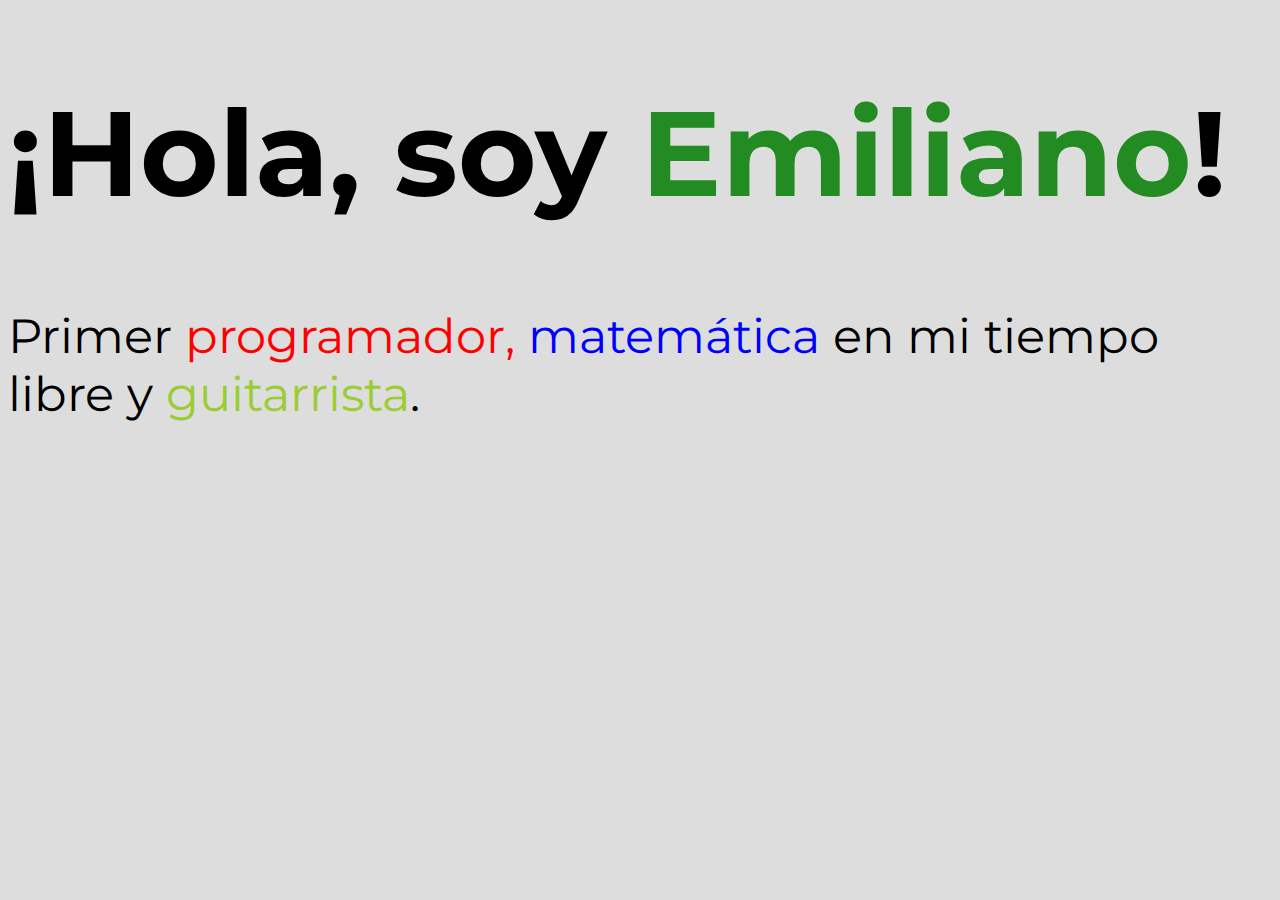
<file: 01 intro a css/01 Presentacion/index.html>
<!DOCTYPE html>
<html lang="en">
<head>
    <meta charset="UTF-8">
    <meta name="viewport" content="width=device-width, initial-scale=1.0">
    <title>01 presentacion</title>
    <link rel="stylesheet" href="style.css">
</head>
<body>
    <!-- 01 - Presentación
index.html debe tener:

un título h1 con un tamaño de letra de 120px y una tipografía de Google Fonts (por ejemplo: Montserrat) y un grosor de letra de 800 o 900. El título debe decir: ¡Hola, soy Ada! (con tu nombre).
un párrafo con un tamaño de letra de 48px y una tipografía de Google Fonts (por ejemplo: Montserrat) y un grosor de letra de 600 o 700. El párrafo debe tener una breve descripción tuya, por ejemplo: Primera programadora, matemática en mi tiempo libre y guitarrista.
Tanto tu nombre como las palabras claves de tu descripción (por ejemplo: programadora, matemática y guitarrista) deben estar en distintos colores (cada palabra debe tener un color distinto). -->
    <h1>¡Hola, soy <span id="nombre">Emiliano</span>!</h1>
    <p class="parrafo"> Primer <span id="caractUno">programador,</span> <span id="caractDos">matemática</span> en mi tiempo libre y <span id="caractTres">guitarrista</span>.</p>


</body>
</html>
</file>
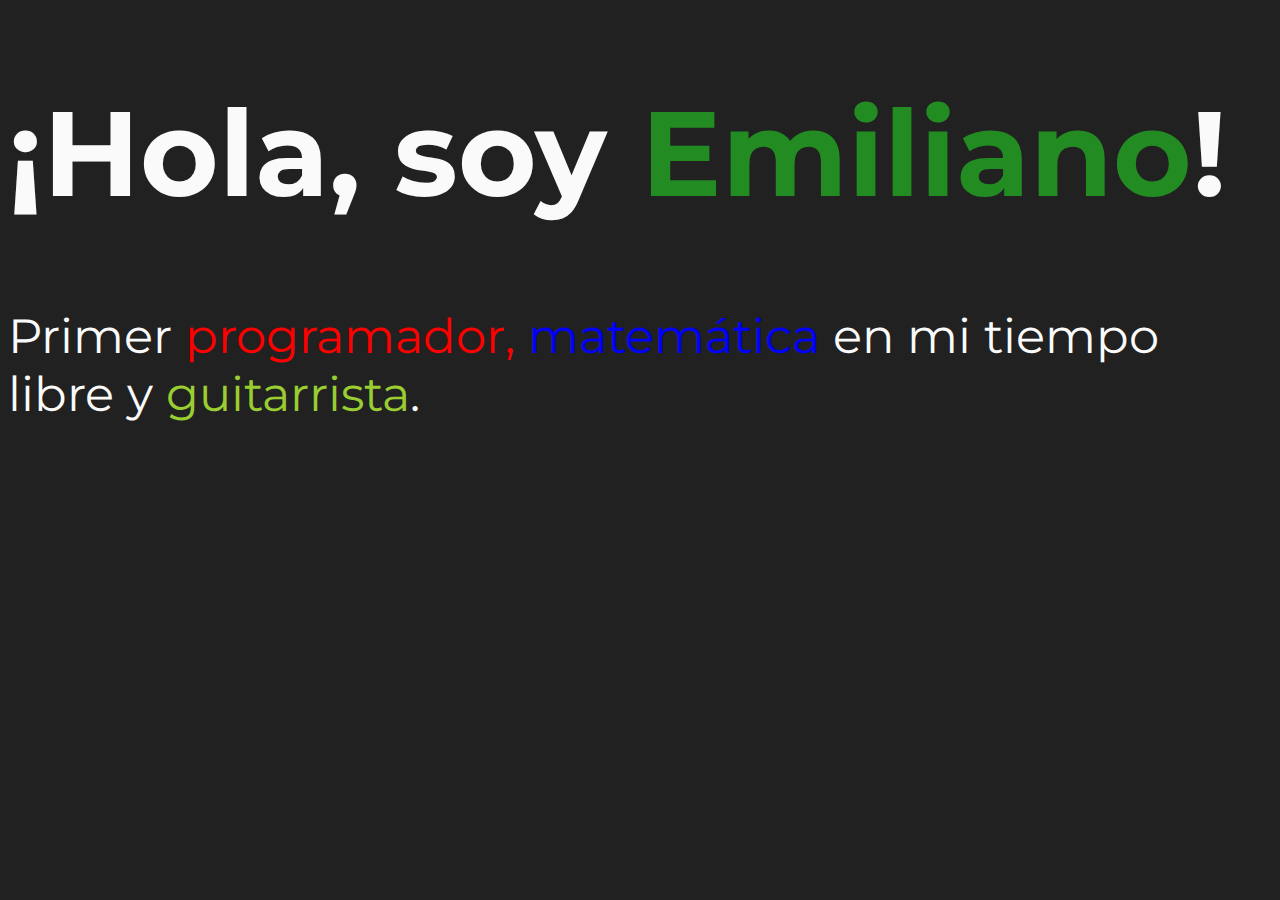
<file: 01 intro a css/02 Presentacion MO/index.html>
<!DOCTYPE html>
<html lang="en">
<head>
    <meta charset="UTF-8">
    <meta name="viewport" content="width=device-width, initial-scale=1.0">
    <title>01 presentacion</title>
    <link rel="stylesheet" href="style.css">
</head>
<body>
    <!-- 02 - Presentación Modo Oscuro
Repetir el ejercicio anterior, pero poniéndole al html un color de fondo oscuro (por ejemplo: #212121) y un color de texto claro (por ejemplo: #FAFAFA).
 -->
    <h1>¡Hola, soy <span id="nombre">Emiliano</span>!</h1>
    <p class="parrafo"> Primer <span id="caractUno">programador,</span> <span id="caractDos">matemática</span> en mi tiempo libre y <span id="caractTres">guitarrista</span>.</p>


</body>
</html>
</file>
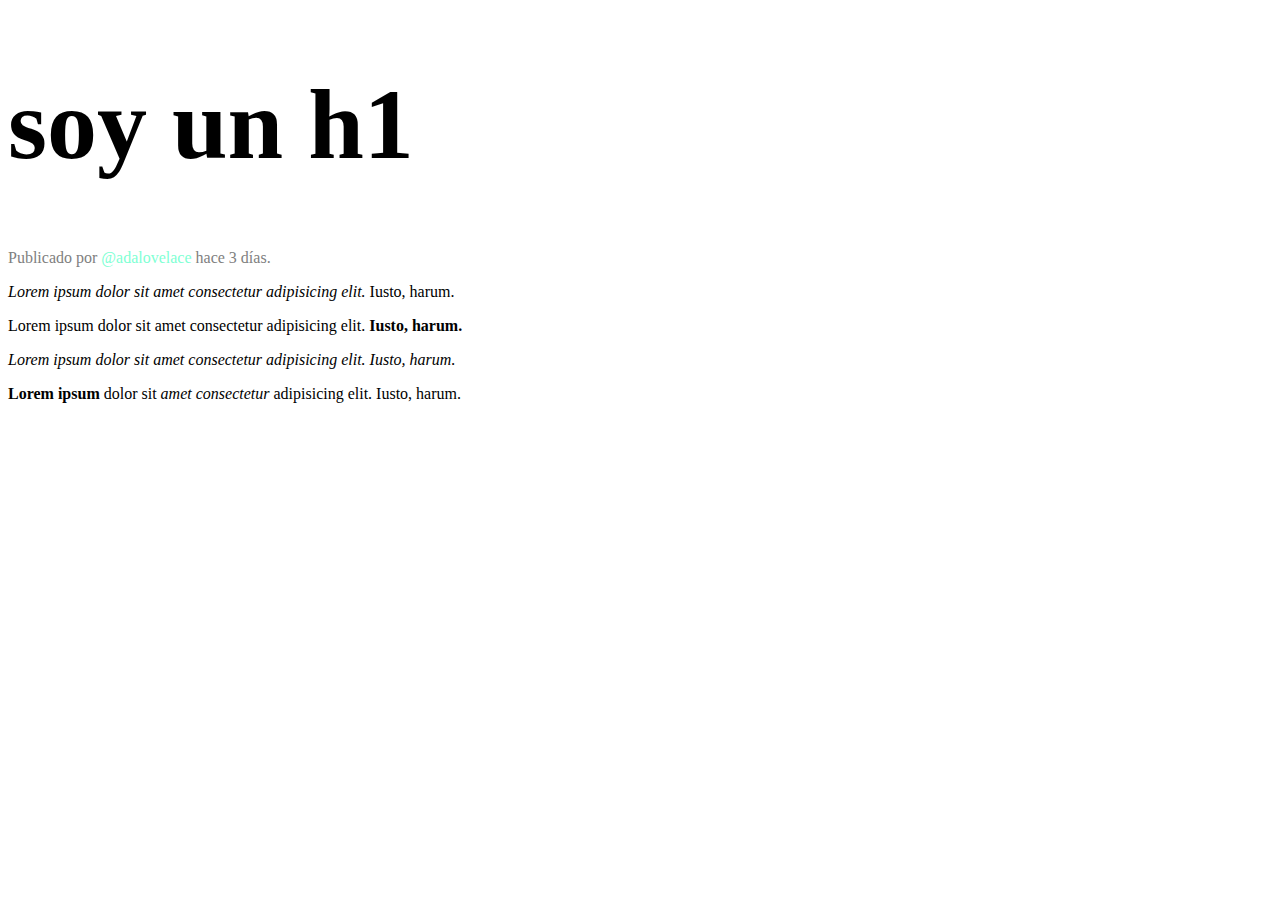
<file: 01 intro a css/03 Articulo/index.html>
<!DOCTYPE html>
<html lang="en">
<head>
    <meta charset="UTF-8">
    <meta name="viewport" content="width=device-width, initial-scale=1.0">
    <title>01 presentacion</title>
    <link rel="stylesheet" href="style.css">
</head>
<body>
    <!-- 03 - Artículo
index.html debe tener:

un título h1 con un tamaño de letra más grande y una tipografía distinta de la que viene por defecto. Poner un título cualquiera (o aleatorio).
un texto que diga: Publicado por @adalovelace hace 3 días. @adalovelace debe ser un link (que no lleve a ningún). El texto debe tener un color gris mientras que el link un color celeste. El link no debe tener subrayado. El texto debe tener la misma tipografía que los siguientes párrafos.
4 párrafos p con lorem ipsum y una tipografía distinta a la del título:
El primer párrafo debe tener una oración en itálica.
El segundo párrafo debe tener una oración en negrita.
El tercer párrafo debe estar completamente en itálica y tener una tipografía distinta a la de los párrafos.
El cuarto párrafo debe tener 2 palabras en negrita y 2 palabras en itálica..
 -->
    <h1 class="letraGrande">soy un h1</h1>
    <p class="texto">Publicado por <a href="#">@adalovelace</a> hace 3 días.</p>
    <p><i>Lorem ipsum dolor sit amet consectetur adipisicing elit.</i> Iusto, harum.</p>
    <p>Lorem ipsum dolor sit amet consectetur adipisicing elit. <b>Iusto, harum.</b></p>
    <p class="parrafoTres"><i>Lorem ipsum dolor sit amet consectetur adipisicing elit. Iusto, harum.</i></p>
    <p><b>Lorem ipsum </b>dolor sit <i>amet consectetur </i>adipisicing elit. Iusto, harum.</p>

</body>
</html>
</file>
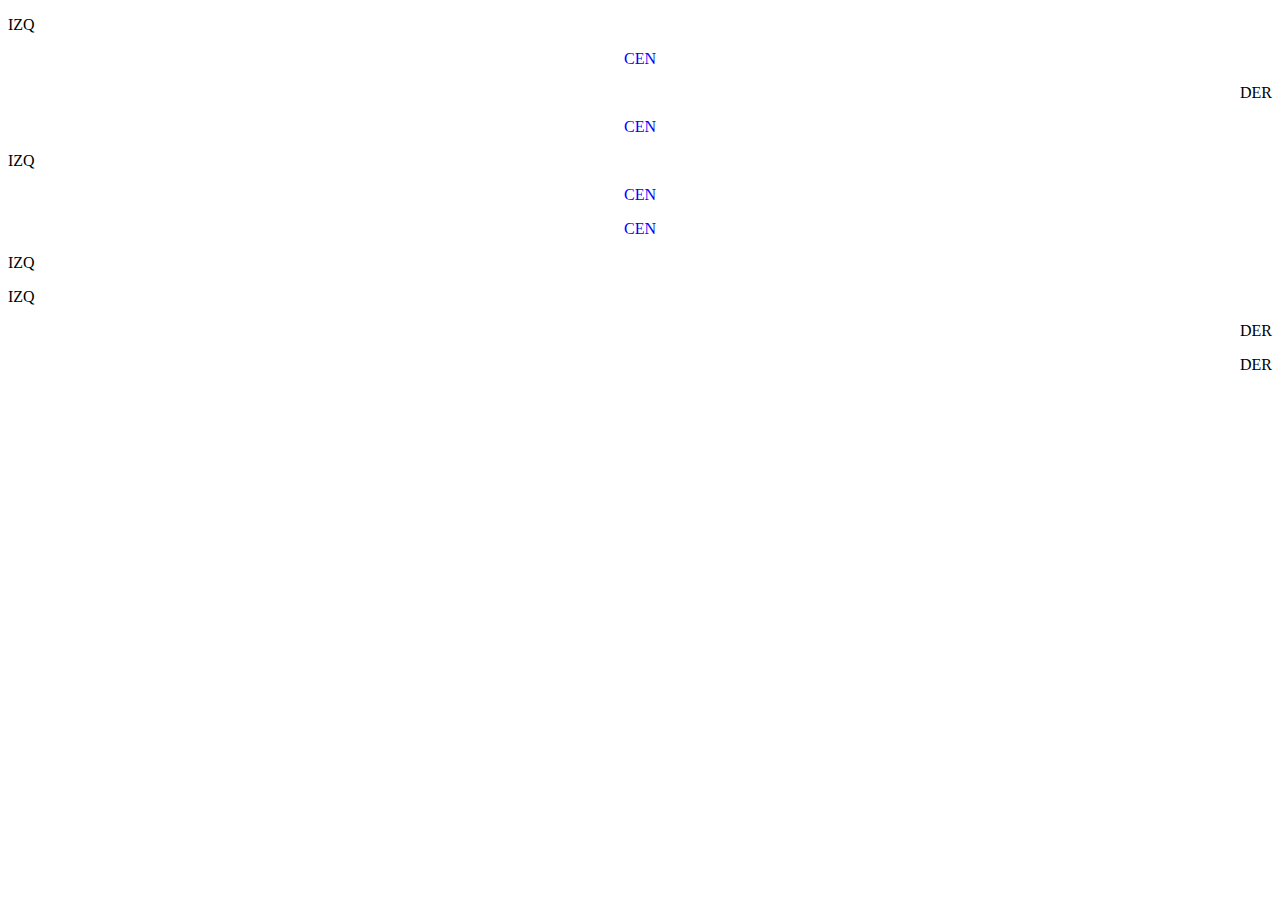
<file: 01 intro a css/05 Alineacion/index.html>
<!DOCTYPE html>
<html lang="en">
<head>
    <meta charset="UTF-8">
    <meta name="viewport" content="width=device-width, initial-scale=1.0">
    <title>Document</title>
    <link rel="stylesheet" href="style.css">
</head>
<body>
    <p class="izq">IZQ</p>
    <p class="cen">CEN</p>
    <p class="der">DER</p>
    <p class="cen">CEN</p>
    <p class="izq">IZQ</p>
    <p class="cen">CEN</p>
    <p class="cen">CEN</p>
    <p class="izq">IZQ</p>
    <p class="izq">IZQ</p>
    <p class="der">DER</p>
    <p class="der">DER</p>

</body>
</html>
</file>
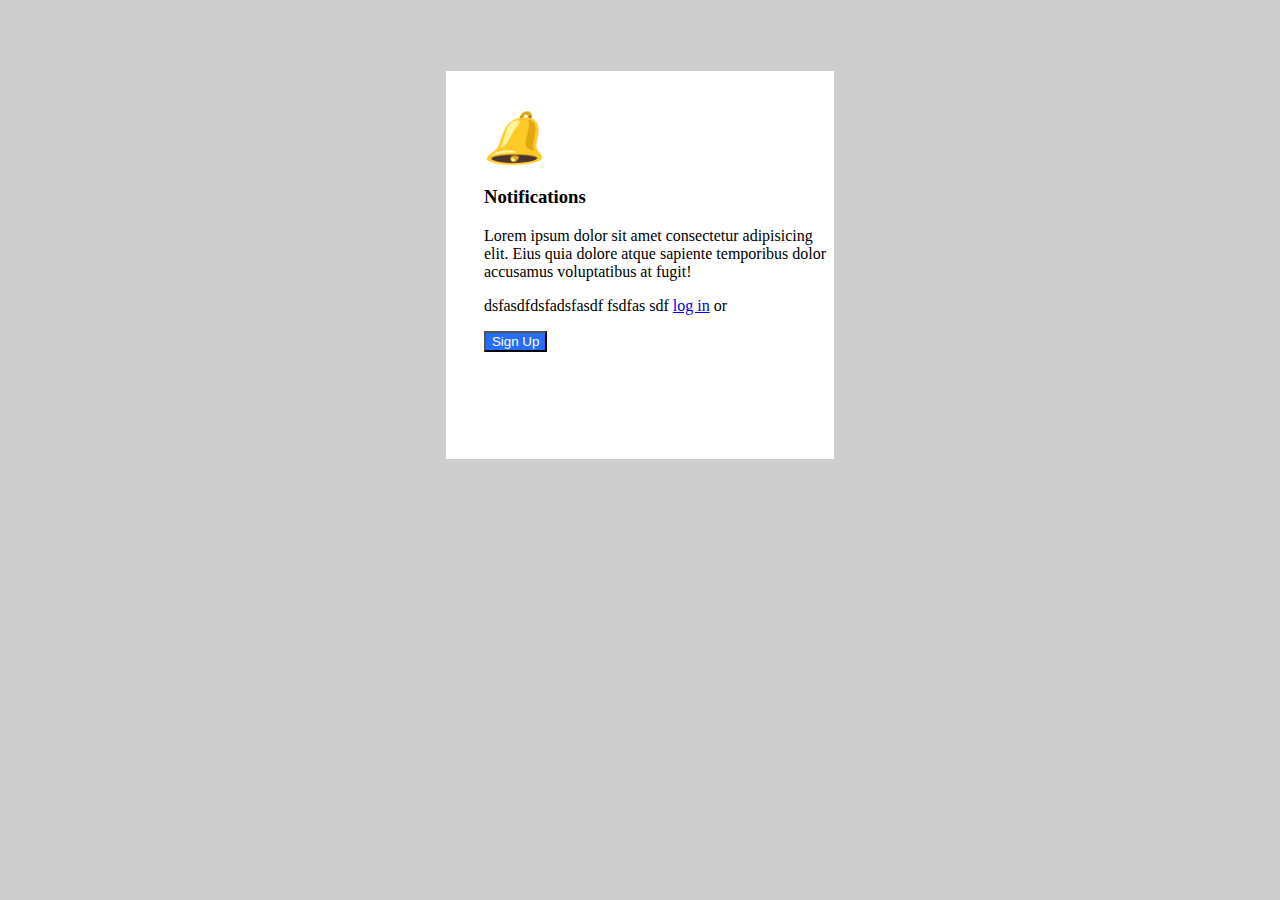
<file: 02 modelo de caja/01 notificacion/index.html>
<!DOCTYPE html>
<html lang="en">
<head>
    <meta charset="UTF-8">
    <meta name="viewport" content="width=device-width, initial-scale=1.0">
    <title>Document</title>
    <link rel="stylesheet" href="style.css">
</head>
<body>
    <div class="contenedor">
        <i class="campana">🔔</i>
        <h3><b>Notifications</b></h3>
        <p>Lorem ipsum dolor sit amet consectetur adipisicing elit. Eius quia dolore atque sapiente temporibus dolor accusamus voluptatibus at fugit!</p>
        <p>dsfasdfdsfadsfasdf fsdfas sdf <a href="#">log in</a> or </p>
        <button>Sign Up</button>

    </div>

</body>
</html>
</file>
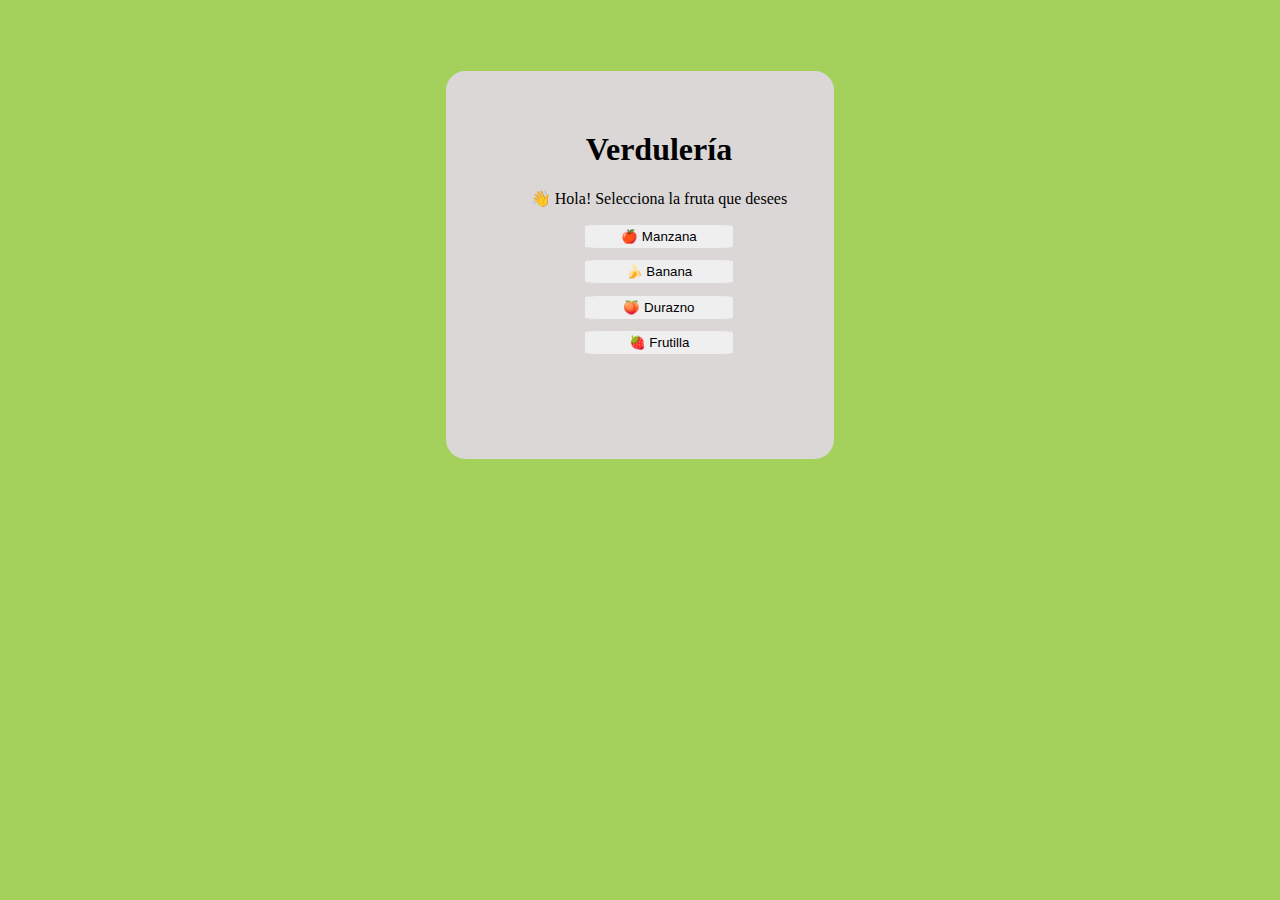
<file: 02 modelo de caja/02/index.html>
<!DOCTYPE html>
<html lang="en">
<head>
    <meta charset="UTF-8">
    <meta name="viewport" content="width=device-width, initial-scale=1.0">
    <title>Document</title>
    <link rel="stylesheet" href="style.css">
</head>
<body>
    <div class="contenedor">
        <h1>Verdulería</h1>
        <p>👋 Hola! Selecciona la fruta que desees</p>
        <div class="btn">
            <button>🍎 Manzana</button>
            <button>🍌 Banana</button>
            <button>🍑 Durazno</button>
            <button>🍓 Frutilla</button>
        </div>


    </div>

</body>
</html>
</file>
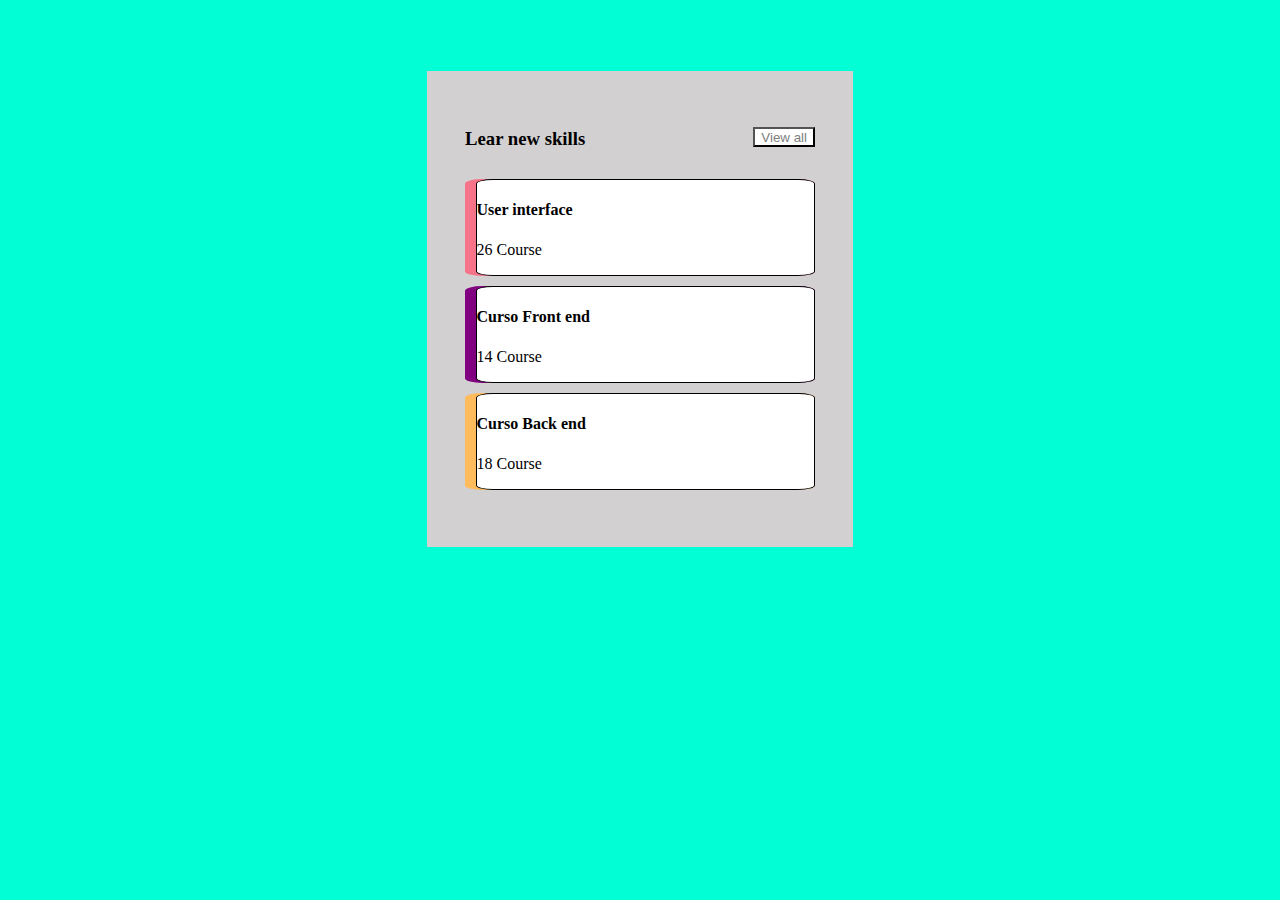
<file: 02 modelo de caja/04 habilidades/index.html>
<!DOCTYPE html>
<html lang="en">
<head>
    <meta charset="UTF-8">
    <meta name="viewport" content="width=device-width, initial-scale=1.0">
    <title>Document</title>
    <link rel="stylesheet" href="style.css">
</head>
<body>
    <div class="contenedor">
        <div class="nav">
            <h3>Lear new skills</h3>
            <button>View all</button>
        </div>
        <div class="primerDiv">
            <div class="box">
                <h4>User interface</h4>
                <p>26 Course</p>
            </div>
        </div>
        <div class="segundoDiv">
            <div class="box">
                <h4>Curso Front end</h4>
                <p>14 Course</p>
            </div>
        </div>
        <div class="tercerDiv">
            <div class="box">
                <h4>Curso Back end</h4>
                <p>18 Course</p>
            </div>
        </div>
    </div>

</body>
</html>
</file>
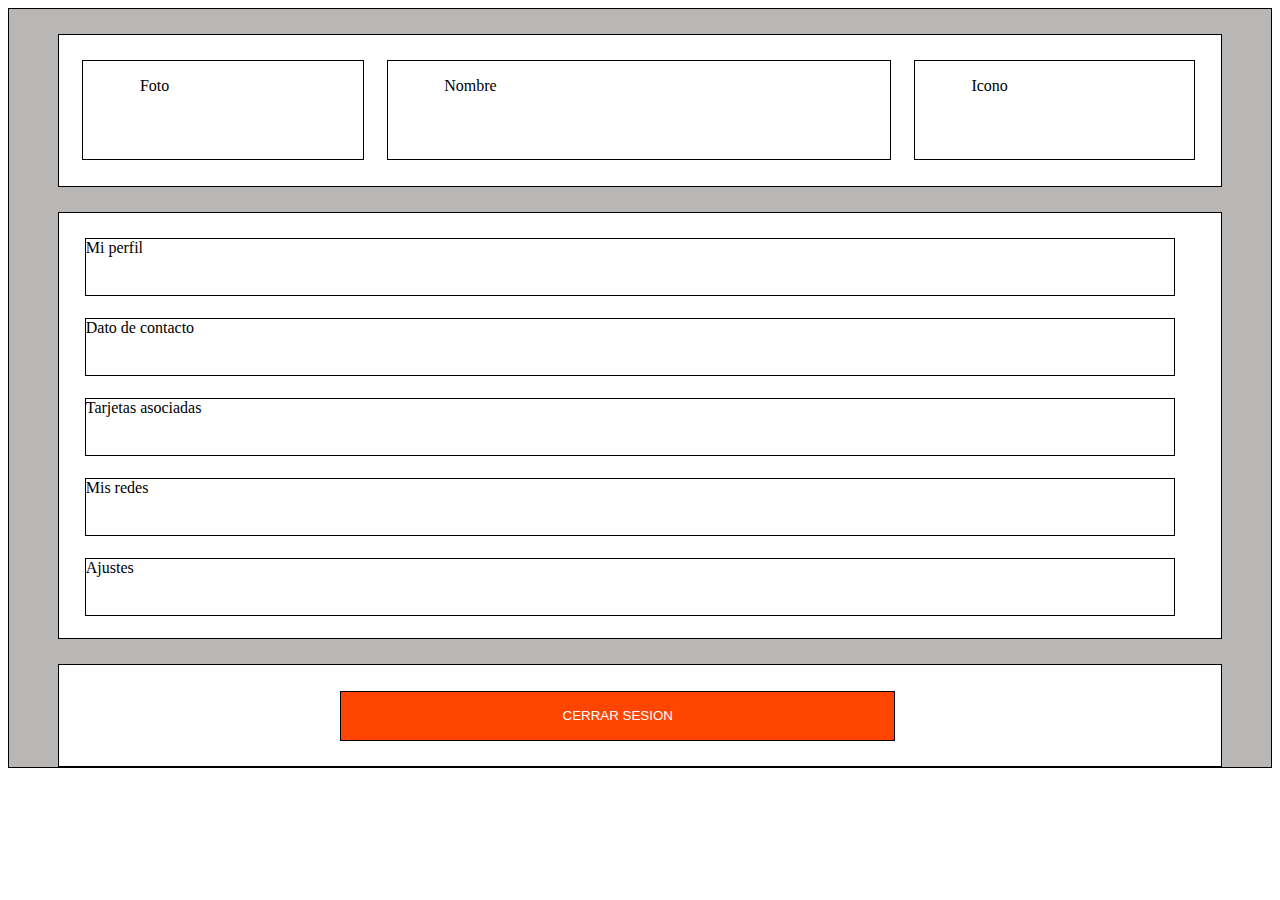
<file: 03 flexbox/05 Menú de opciones/index.html>
<!DOCTYPE html>
<html lang="en">
<head>
    <meta charset="UTF-8">
    <meta name="viewport" content="width=device-width, initial-scale=1.0">
    <title>Document</title>
    <link rel="stylesheet" href="style.css">
</head>
<body>
    <div class="contenedor">
        <header>
            <div><p>Foto</p></div>
            <div id="nombreHeader"><p>Nombre</p></div>
            <div><p>Icono</p></div>
        </header>
        <main>
            <div>Mi perfil</div>
            <div>Dato de contacto</div>
            <div>Tarjetas asociadas</div>
            <div>Mis redes</div>
            <div>Ajustes</div>
        </main>
        <footer>
            <button>CERRAR SESION</button>
        </footer>
    </div>
</body>
</html>
</file>
<file: 01 intro a css/01 Presentacion/style.css>
@import url('https://fonts.googleapis.com/css2?family=Montserrat:wght@700;800&display=swap');

body{
    background-color: rgb(221, 221, 221);
}
.parrafo{
    font-size: 48px;
    font-family: 'Montserrat', sans-serif;
}
h1{
    font-size: 120px;
    font-family: 'Montserrat';
}
#caractUno{
    color: red;
}
#nombre{
    color: forestgreen;
}
#caractDos{
    color: blue;
}
#caractTres{
    color: yellowgreen;
}
</file>
<file: 01 intro a css/02 Presentacion MO/style.css>
@import url('https://fonts.googleapis.com/css2?family=Montserrat:wght@700;800&display=swap');

body{
    background-color: #212121;
    color: #fafafa;
}
.parrafo{
    font-size: 48px;
    font-family: 'Montserrat', sans-serif;
}
h1{
    font-size: 120px;
    font-family: 'Montserrat';
}
#caractUno{
    color: red;
}
#nombre{
    color: forestgreen;
}
#caractDos{
    color: blue;
}
#caractTres{
    color: yellowgreen;
}
</file>
<file: 01 intro a css/03 Articulo/style.css>
.letraGrande{
    font-size: 100px;
    font-family: 'Times New Roman', Times, serif;
}
.texto{
    color:gray
}
a{
    color: aquamarine;
    text-decoration: none;
}
.parrafoTres{
    font-family: Georgia, 'Times New Roman', Times, serif;
}
</file>
<file: 01 intro a css/05 Alineacion/style.css>
.izq{
    text-align: left;
}
.der{
    text-align: right;
}
.cen{
    color: blue;
    text-align: center;
}
</file>
<file: 02 modelo de caja/01 notificacion/style.css>
body{
    background-color: rgb(205, 205, 205);
    display: flex;
    justify-content: center;
    align-items: center;
}

.contenedor{
    background-color: white;
    width: 350px;
    height: 350px;
    margin-top: 5%;
    padding-left: 3%;
    padding-top: 3%;
}

.contenedor button{
    background-color: rgb(37, 110, 255);
    color: white;
}

.campana{
    font-size: 50px;
}
</file>
<file: 02 modelo de caja/02/style.css>
body{
    background-color: rgb(163, 209, 92);
    display: flex;
    justify-content: center;
    align-items: center;
}
.contenedor{
    background-color: rgb(219, 215, 215);
    width: 350px;
    height: 350px;
    margin-top: 5%;
    padding-left: 3%;
    padding-top: 3%; 
    border-radius: 5%;
    text-align: center;
}

.btn{
    display: flex;
    flex-direction: column;
    align-items: center;
}

.btn button{
    width: 150px;
    height: 25px;
    margin-bottom: 3%;
    border-radius: 10%;
    border: solid 1px rgb(219, 215, 215);
    
}
</file>
<file: 02 modelo de caja/04 habilidades/style.css>
body{
    background-color: rgb(2, 254, 212);
    display: flex;
    justify-content: center;
    align-items: center;
}

.contenedor{
    background-color: rgb(210, 208, 208);
    width: 350px;
    height: 400px;
    margin-top: 5%;
    padding: 3%;
}

.nav{
    display: flex;
    justify-content: space-between;

}
.nav button {
    background-color: white;
    color: gray;
    height: 20px;
    margin-top: 5%;
}

.primerDiv{
    background-color: rgb(246, 115, 137);
    border-radius: 5%;
}
.segundoDiv{
    background-color: purple;
    border-radius: 5%;
}
.tercerDiv{
    background-color: rgb(255, 187, 92);
    border-radius: 5%;
}

.box{
    background-color: white;
    margin-left: 3%;
    border-radius: 5%;
    border: solid 1px black;
    margin-top: 3%;
}
</file>
<file: 03 flexbox/05 Menú de opciones/style.css>
.contenedor{
    background-color: rgb(185, 182, 182);
    display: flex;
    justify-content: center;
    align-items: center;
    flex-direction: column;
    border: solid 1px black;
}

header{
    margin-top: 2%;
    background-color: white;
    display: flex;
    width: 90%;
    height: 100px;
    border: solid 1px black;
    padding: 2%;
    padding-left: 0%;
}
header div{
    width: 23%;
    border: solid 1px black;
    margin-left: 2%;
    align-items: center;
    padding-left: 5%;
}

#nombreHeader{
    width: 46%;
}

main{
    margin-top: 2%;
    background-color: white;
    display: flex;
    flex-direction: column;
    width: 88%;
    height: 400px;
    border: solid 1px black;
    padding: 2%;
    padding-bottom: 0%;
}
main div{
    width: 98%;
    border: solid 1px black;
    margin-bottom: 2%;
    height: 17%;
}

footer{
    margin-top: 2%;
    background-color: white;
    display: flex;
    width: 88%;
    height: 50px;
    border: solid 1px black;
    padding: 2%;
}

footer button{
    background-color: orangered;
    color: white;
    border: solid 1px black;
    width: 50%;
    margin-left: 23% ;
}

/* .contenedor{
    background-color: rgb(210, 208, 208);
    width: 350px;
    height: 400px;
    margin-top: 5%;
    padding: 3%;
}

.nav{
    display: flex;
    justify-content: space-between;

}
.nav button {
    background-color: white;
    color: gray;
    height: 20px;
    margin-top: 5%;
}

.primerDiv{
    background-color: rgb(246, 115, 137);
    border-radius: 5%;
}
.segundoDiv{
    background-color: purple;
    border-radius: 5%;
}
.tercerDiv{
    background-color: rgb(255, 187, 92);
    border-radius: 5%;
}

.box{
    background-color: white;
    margin-left: 3%;
    border-radius: 5%;
    border: solid 1px black;
    margin-top: 3%;
} */
</file>
